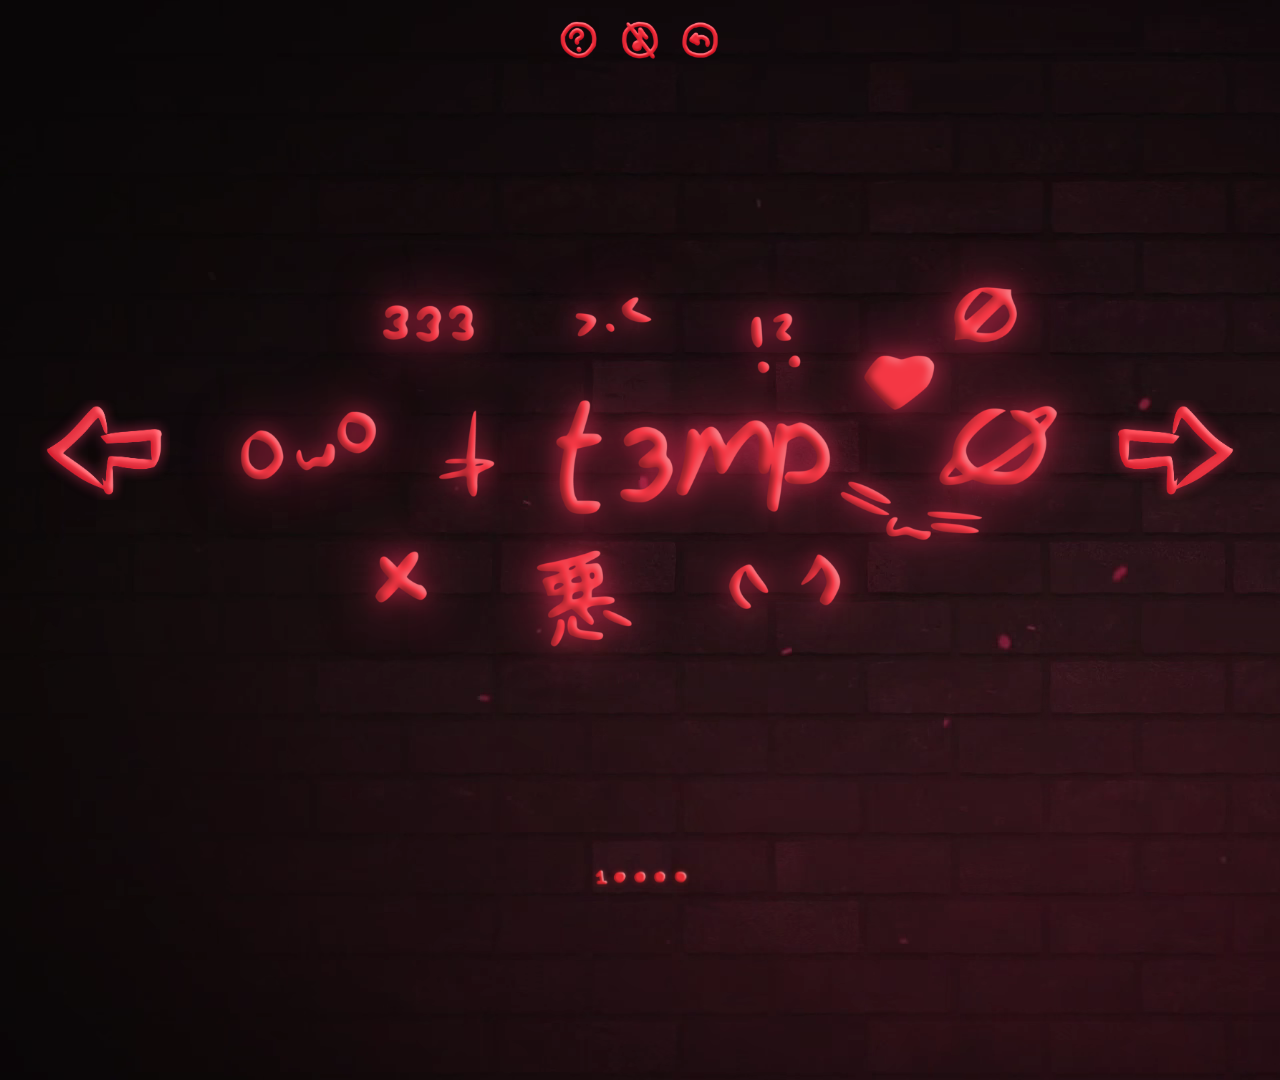
<file: index.html>
<!-- ======================
	temp loves you <3
    but stop peeking darling' ?(???*)o
    this code dosent write itself.. alright back to work.
     ====================== -->
	 <!DOCTYPE html>
	 <html>
	 <head>
		 <meta name="title" content="t3mp's website V4">
		 <meta name="description" content="Hi, My name is Temp, and this website is a portal for all my socials, hosts my portfolio, and my biography, and me, Temp!!">
		 <meta name="keywords" content="t3mp, t3mpban, t3mpyt, 3vu, t3vu, temp, tempban, tempyt, temp youtube, t3wp, t3mp twitter, t3mp youtube, t3mp twitch, t3mps website, t3mp's website, temp's website, t3mp's Website V2, t3mp's Website">
		 <meta name="robots" content="index, follow">
		 <meta http-equiv="Content-Type" content="text/html; charset=utf-8">
		 <meta name="language" content="English">
		 <meta name="author" content="t3mp">
		 <meta content="https://www.t3mp.co.uk/" property="og:url" />
		 <meta content="https://t3mp.co.uk/images/pfp.png" property="og:image" />
		 <meta content="#ec2c56" data-react-helmet="true" name="theme-color" />
		 <meta charset="utf-8">
		 <title>t3mp's website V4</title>
		 <link rel="icon" type="image/png" href="images/favicon.png">
		 <link rel="stylesheet" type="text/css" href="scripts/style.css">
	 </head>
	 <body>
		 <audio id="silentAudio" src="sounds/silent_audio.mp3" preload="auto"></audio>
		 <audio id="select" src="sounds/select.mp3" preload="auto"></audio>
		 <audio id="hover" src="sounds/hover.mp3" preload="auto"></audio>
		 <audio id="audio1" src="sounds/1.mp3" preload="auto" loop></audio>
		 <audio id="audio2" src="sounds/2.mp3" preload="auto" loop></audio>
		 <audio id="audio3" src="sounds/3.mp3" preload="auto" loop></audio>
		 <audio id="audio4" src="sounds/4.mp3" preload="auto" loop></audio>
		 <audio id="audio5" src="sounds/5.mp3" preload="auto" loop></audio>
		 <div id="divContainer">
		 <button id="prevButton" class="nav-button">
			 <img src="images/left.webp" height="100" width="130" alt="hmm maybe this button ?(???*)o">
		 </button>
		 <div class="content-container">
				 <div id="div1" class="div-content">
						 <div class="layer" id="layer1">
						   <img src="images/1.webp" width="1375" height="550" alt="Layer 1">
						 </div>
						 <div class="layer" id="layer2">
						   <img src="images/2.webp" width="1375" height="550" alt="Layer 2">
						 </div>
						 <div class="layer" id="layer3">
						   <img src="images/3.webp" width="1375" height="550" alt="Layer 3">
						 </div>
				 </div>
 
				 <div id="div2" class="div-content">
					  <div class="btn-group">
						 <div class="social-container">
							 <button id="youtube" class="nav-button" onclick="window.open('https://www.youtube.com/t3mpyt?sub_confirmation=1', '_blank');" alt="my youtube channel!">        
								 <img src="images/youtube.webp" data-original-src="images/youtube.webp" data-hover-src="images/youtubehighlighted.webp" type="image/svg+xml" height="150" width="150" alt="Where I create videos!">
							 </button>
						 </div>	
						 <div class="social-container">	
							 <button id="discord" class="nav-button" onclick="window.open('https://discord.com/users/565992682800021504', '_blank');" alt="my discord!">
								 <img src="images/discord.webp" data-original-src="images/discord.webp" data-hover-src="images/discordhighlighted.webp" type="image/svg+xml" height="150" width="150" alt="I talk here, every day!">
							 </button>
						 </div>
						 <div class="social-container">
							 <button id="twitter" class="nav-button" onclick="window.open('https://www.x.com/t3mpban', '_blank');" alt="my twitter or X!">
								 <img src="images/twitter.webp" data-original-src="images/twitter.webp" data-hover-src="images/twitterhighlighted.webp" type="image/svg+xml" height="150" width="150" alt="I don't tweet often.">
							 </button>
						 </div>
						 <div class="social-container">
							 <button id="twitch" class="nav-button" onclick="window.open('https://twitch.tv/t3mpban', '_blank');" alt="my twitch!">     
								 <img src="images/twitch.webp" data-original-src="images/twitch.webp" data-hover-src="images/twitchhighlighted.webp" type="image/svg+xml" height="150" width="150" alt="If I stream, It'll be here.">
							 </button>
						 </div>
					 </div>
					 <div class="additional-text">
						 <p>
							 My other less notable ones are
							 <a href="https://github.com/t3mpban" target="_blank">Github</a>,
							 <a href="https://steamcommunity.com/id/t3wp" target="_blank">Steam</a>,
							 <a href="https://www.tiktok.com/t3mpban" target="_blank">TikTok</a>, and
							 <a href="https://www.instagram.com/t3mpyt" target="_blank">Instagram</a>.
							 I go by Temp, t3mp, t3mpban, t3mpyt, tempuchan, 3vu, t3vu, テンプ (tenpu) or 템프.
						 </p>
					 </div>
				 </div>

				 <div id="div3" class="div-content">				
					<div id="animation-container2">
						<video id="vid" onclick="window.open('https://t3mp.co.uk/portfolio', '_blank');" src="images/portfolio.webm" autoplay muted loop></video>
					</div>
				 </div>
 
				 <div id="div4" class="div-content">
					 <p4 class="aboutmetext">Scroll to read! (INFP-T 2w3 He/Him)</p4>	
					 <div class="textarea">Hey, my name is Temp! I'm a very competitive and creative individual who strives to compete with others and myself. My strengths have always been in Computers and IT, I specialize in Editing, Programming, Game Design, Graphic Design, and way more. My less technical hobbies consist of Making Music, Art, and Writing, along with my obsession with picking up new skills like learning the guitar or Japanese. I've been told I have somewhat of an Algorithmic mind, which makes sense as I love focusing on constantly bettering myself and mastering anything that seems fun to master, such as rapidly improving at games, and skills and building my knowledge on anything that interests me. I take pride in my work and I'm a massive perfectionist, I believe in quality over quantity always. Personality-wise, I'm chill and I like to adjust to my surroundings to fit in and be everyone's friend. I love anime and obviously, I love games; I play a lot of games competitively, however, I love Single-Player games, from Story-rich to Intensive gameplay. I hope you enjoy this, rather extra, description of myself (FBI Agents can thank me later).
 
						 Programming/Game Design: I've been building my knowledge of game design, ever since I opened Unity around 2017. The first language I learned was C Sharp obviously, then I got the hang of others such as Python and Javascript (loosely), so I could understand how programming works. This website is written with HTML, CSS, and JS. Additionally, I know VBS and AHK (and Scratch I guess), and currently learning CPP (combined with UE4) and Lua.
						 
						 Art/GFX/UX: Funnily enough, This website shows how I approach design: symbolistic, creative, unique, simplistic, and as extra as possible. This website isn't your average Carrd.co page that takes a couple of minutes to make. I would like to think this website resonates with my personality, and that the days spent making this was worth it. It takes a lot of effort to seem effortless. Although my art skills aren't shown to it's fullest potential here, I only draw for fun!
						 
						 Editing/Filmmaking: Here's a fun fact, I've been making YouTube videos for almost a decade, and yet I don't have much to show for it. My old YouTube account got deleted, and I made a new one in 2019, since then I haven't had any time to focus on YouTube. In the meantime, however, I've edited for some YouTubers and have gotten a couple of editing commissions here and there. I would like to consider myself a really great editor, it's one of the few skills I can happily be proud and honest about. But obviously, no matter how good you are, there's always room for improvement. I've studied the art of films, by myself, and I know more about Cinematography than you might think. I'm a pretty knowledgeable Photographer and have filmed a handful of projects, and I'll continue to make more video-related stuff in the future.
						 
						 Music/Writing: I think every person who says I love music is boring, I also think whoever can answer the question What's your favorite song/artist without rambling on, is boring. So instead, I'll just tell you I grew up with a creative and curious mind, which led me to cracking FL Studio and making the best music an eight-year-old possibly could, or so I thought. A few years down the line, my songs started to become decent, and I even learned how to sing, rap, and write lyrics. I included writing in this category as I value the way I approach lyric writing. I'm very into symbolism and metaphors, and writing lyrics is rather therapeutic as you can express so much with words. But also writing stories and poems is fun too.
						 
						 Before I sign off, I wanted to say thank you for stopping by my silly little website. As of writing this, My current dream is to become a Youtuber, Release multiple games, and have at least one of my songs get noticed, then I can die peacefully knowing I left my mark on the Internet.
						 
						 - temp 07/10/23</div>
				 </div>

				 <div id="div5" class="div-content">	
					 <div id="pmet">
						 <p class="grey">Thanks for visiting my website! If you have any questions, feel free to add me on Discord at <a style="color: #caaaff;" href="discord://-/users/565992682800021504">@3vu</a>. You can also email me at <a style="color: #caaaff;" href="mailto:contact@t3mp.co.uk.com">contact@t3mp.co.uk</a> for other inquiries.</p>
					 </div>
				 </div>
			 </div>
			 <button id="nextButton" class="nav-button">
				 <img src="images/right.webp" height="100" width="130" alt="orr maybe this one o((>?< ))o">
			 </button>
		 </div>
		 <div id="index">
			 <img id="indeximg" src="images/index1.webp" height="20" width="100" alt="page index"></img>
		 </div>
		 <div class="btn-group">
		 <div class="social-container">	
			 <button id="info" class="nav-button" onclick="window.open('https://t3mp.co.uk/info', '_self');">
				 <img src="images/info.webp" height="40" width="40" alt="infomation about this website, faq and more">
			 </button>
		 </div>
		 <div class="social-container">
			 <button id="play" class="nav-button">
				 <img src="images/music1.webp" height="40" width="40" alt="music and sound toggle">
			 </button>
		 </div>
		 <div class="social-container">
			 <button id="back" class="nav-button" onclick="window.open('https://t3mp.co.uk/v3', '_self');">     
				 <img src="images/back.webp" height="40" width="40" alt="go back to v2...">
			 </button>
		 </div>
	 </div>
		 <video id="bgvid" autoplay muted loop>
			 <source src="images/bg.webm" type="video/webm">
		 </video>
		 <script src="scripts/script.js"></script>
	 </body>
	 </html>
</file>
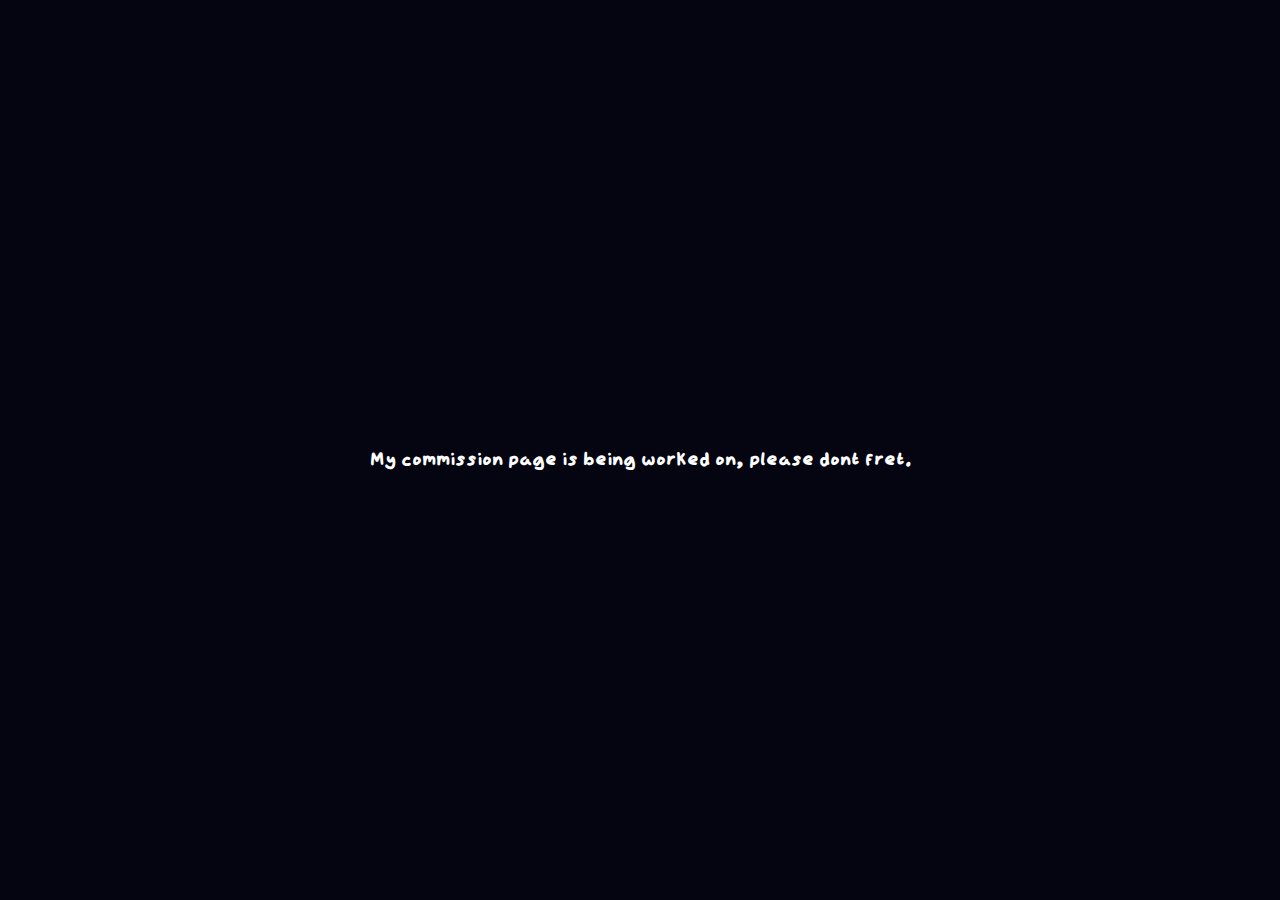
<file: commission/index.html>
<!DOCTYPE html>
<html>
<head>
    <meta charset="utf-8">
    <title>Temp's Website V2</title>
	<link rel="icon" type="image/png" href="favicon.png">
    <link rel="stylesheet" type="text/css" href="../scripts/style.css">
	<style>
		body {		    
			background-color: #050511;
		}
	</style>
</head>
<body>
	<p3 class="404">My commission page is being worked on, please dont fret.</p3>
	<div class="vignette"></div>
</body>
</html>
</file>
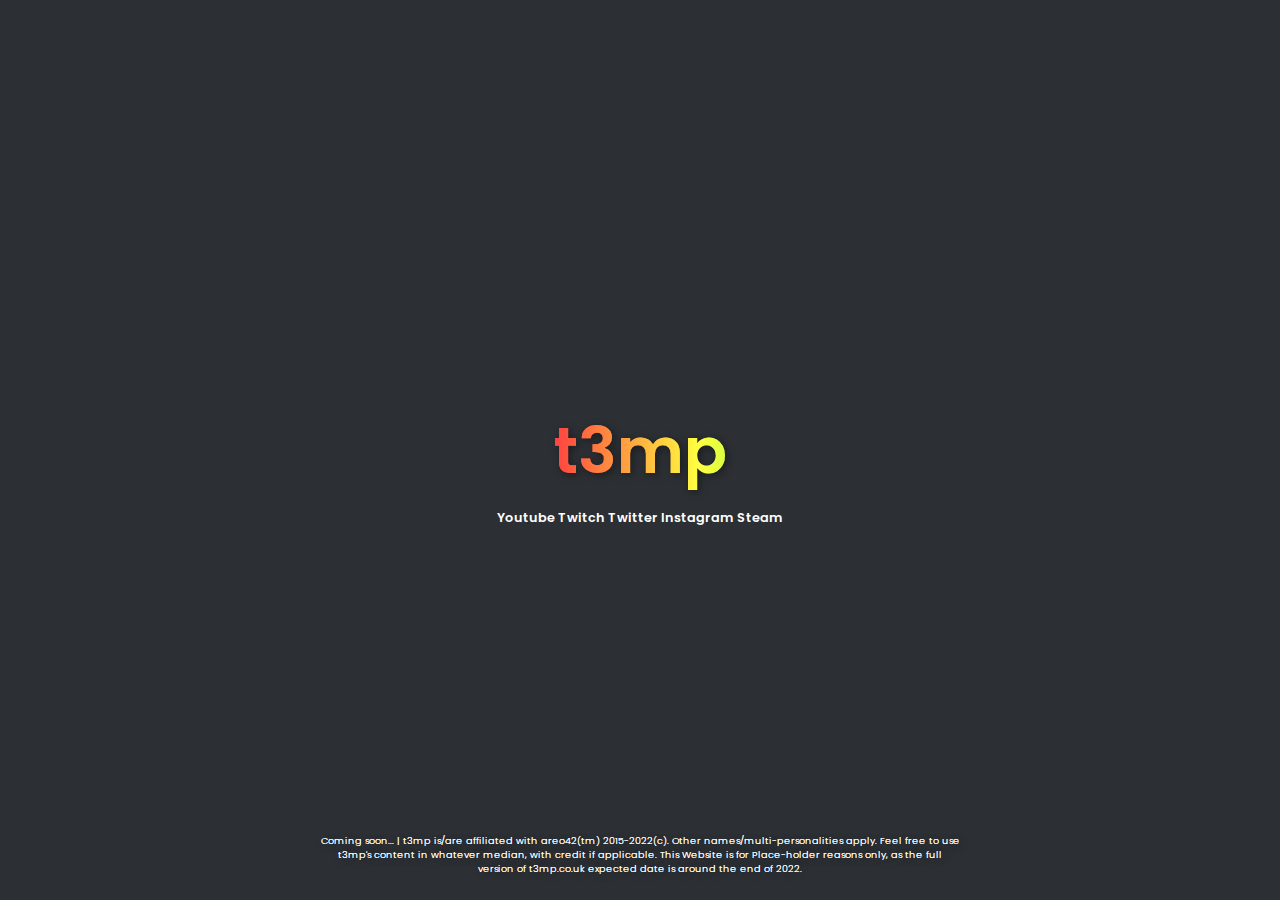
<file: v1/index.html>
<!-- ======================
	temp loves you <3
        but stop peeking darling' ヾ(≧▽≦*)o
    this code dosent write itself.. alright back to work.
        ====================== -->
<!DOCTYPE html>
    </head>
        <meta charset="utf-8">
        <title>t3mp's Website</title>
        <meta content="t3mp's Website" property="og:title" />
        <meta content="This website is the best website on the internet, if your feeling cool, come on down and look at nothing for 10 minutes straight. This is mainly just a testing website so, think of it as you will!" property="og:description" />
        <meta content="http://www.t3mp.co.uk/" property="og:url" />
        <meta content="https://i.ibb.co/LhxZZgg/ezgif-4-a459b21b98.gif" property="og:image" />
        <meta name="twitter:card" content="summary_large_image">
        <meta content="#FFFFFF" data-react-helmet="true" name="theme-color" />
        <link rel = "icon" type = "image/png" href = "/icon.png">
        <link rel="stylesheet" href="style.css">
    </head>
    <body a link="white" vlink="white">
        <h1 div class="shadow">t3mp</h1>
        <h1>t3mp</h1>
        <div class="social">
        <a href="https://youtube.com/t3mpYT" style="text-decoration: none">Youtube</a>
        <a href="https://twitch.tv/t3mplive" style="text-decoration: none">Twitch</a>
        <a href="https://twitter.com/t3mpban" style="text-decoration: none">Twitter</a>
        <a href="https://instagram.com/t3mpban" style="text-decoration: none">Instagram</a>
        <a href="https://steamcommunity.com/id/t3mpyt/" style="text-decoration: none">Steam</a>
    </div>
        <p>Coming soon... | t3mp is/are affiliated with areo42(tm) 2015-2022(c). Other names/multi-personalities apply. Feel free to use t3mp's content in whatever median, with credit if applicable. This Website is for Place-holder reasons only, as the full version of t3mp.co.uk expected date is around the end of 2022.</p>
        <p div class="shadow">Coming soon... | t3mp is/are affiliated with areo42(tm) 2015-2022(c). Other names/multi-personalities apply. Feel free to use t3mp's content in whatever median, with credit if applicable. This Website is for Place-holder reasons only, as the full version of t3mp.co.uk expected date is around the end of 2022.</p>
    </body>
</html>
</file>
<file: scripts/style.css>
@font-face {
  font-family: temp;
  src: url(../font/t3mp.ttf);
}

#div4  {
  resize: vertical;
}

#indeximg {
  filter: hue-rotate(0deg);
  position: fixed;
  left: 50%;
  transform: translateX(-50%);
  transition: filter 0.5s ease;
}

body {
  background-position: center;
  background-size: cover;
  background-attachment: fixed;
  transition: background 1s ease;
  text-align: center;
  margin: 0;
  overflow: hidden;
}

#index{
  display: flex;
  position: fixed;
  bottom: 0;
  left: 50%;
  height:30px;
  width:100%;
  padding-bottom: .2%;
}

#div2 {
  transform: translateY(10%);
}

a {
  color: #ff9900;
  text-decoration: none;
}

a:hover {
  text-decoration: underline;
}

#showContentButton {
  cursor: pointer;
}

p2 {
  text-align: center;
  position: absolute;
  top: 95%;
  left: 50%;
  font-family: 'temp';
  font-size: 20px;
  color: #432656;
}

.additional-text {
  transform: translateY(-30px);
}

p {
  font-size: 20px;
  color: #ff6600;
  text-shadow: -2px 2px #ff660066;
}

p1, p3 {
  text-align: center;
  position: absolute;
  left: 50%;
  top: 50%;
  transform: translateX(-50%);
  font-family: 'temp';
  font-size: 20px;
  color: #be1cfd;
}

p3 {
  color: white;
}

p4 {
  position: absolute;
  top: 9.5%;
  color: #00baff;
  text-shadow: -2px 2px #00baff66;
  transform: translateX(-50%);
  font-family: 'temp';
  font-size: 38px;
  white-space: nowrap;
  overflow: hidden;
  text-overflow: ellipsis;
}

p5 {
  text-align: center;
  transform: translateX(-50%);
  font-family: 'temp';
  font-size: 24px;
  color: #be1cfd;
}


p6 {
  text-align: center;
  position: absolute;
  left: 50%;
  top: 50%;
  transform: translateX(-50%);
  font-family: 'temp';
  font-size: 20px;
  color: #be1cfd;
}

.parallax-container {
  position: relative;
  width: 100%;
  height: 100vh;
  overflow: hidden;
}

.layer {
  position: absolute;
  width: 100%;
  height: 100%;
  pointer-events: none;
}

#404 {
  transform: translateY(100%);
  position: absolute;
  top: 50%;
  left: 50%;
  transform: translate(-50%, -50%);
  align-items: center;
  justify-content: center;
}

#pmet {
  transform: translateY(-200%) !important;
}

.btn-group {
  display: flex;
  justify-content: center;
  align-items: center;
}

#div1 {
  position: absolute;
  transform: translate(-3500%, -1375%);
}

.social-container {
  text-align: center;
}

.social-container button {
  padding: 20px 10px;
  cursor: pointer;
}

#divContainer {
  display: flex;
  justify-content: space-between;
  align-items: center;
  top: 50%;
  left: 50%;
  width: 1200px;
  height: 480px;
  position: fixed;
  transform: translate(-50%, -50%);
}

.nav-button {
  filter: hue-rotate(0deg);
  display: flex;
  background-color: transparent;
  border: none;
  cursor: pointer;
  padding: 0;
  margin: 0;
  transition: transform 0.3s ease, filter 0.5s ease;
}

.nav-button:hover {
  filter: brightness(1.2);
  transform: scale(1.1);
}

.content-container {
  display: flex;
  flex: 1;
  justify-content: center;
  align-items: center;
  flex-wrap: wrap;
}

#animation-container {
  width: 1200px;
  height: 480px;
  position: absolute;
  top: 50%;
  left: 50%;
  background-size: 90%;
  transform: translate(-50%, -50%);
}

#parallax {
  width: 100%;
  height: 100%;
  background-size: cover;
  position: absolute;
}

.textarea {
  top: 50%;
  left: 50%;
  position: absolute;
  width: 840px;
  height: 320px;
  padding: 12px;
  box-sizing: border-box;
  transform: translate(-50%, -50%);
  background-color: transparent;
  font-family: 'temp', sans-serif;
  font-size: 24px;
  color: #00baff;
  text-shadow: -2px 2px #00baff66;
  white-space: pre-line;
  text-align: left;
  border: none;
  z-index: 1;
  outline: none; 
  resize: none;
  overflow: scroll;
  scrollbar-width: none;
  -ms-overflow-style: none;
}

textarea::-webkit-scrollbar {
  width: 0;
}

textarea[readonly]::placeholder {
  color: #be1cfd;
}

#div2 {
  transform: translate(0%, 25%);
}

#animation-container2 {
  position: absolute;
  top: 50%;
  left: 50%;
  transform: translate(-50%, -50%);
}

#animation-container3 {
  animation: frameAnimation3 .75s linear infinite;
  width: 50px;
  height: 50px;
  background-size: cover;
  position: absolute;  
  top: 50%;
  left: 50%;
  transform: translate(-50%, -50%);
}

#aboutme {
  width: 1200px;
  height: 480px;
  background-size: cover;
  position: absolute;  
  top: 50%;
  left: 50%;
  transform: translate(-50%, -55%);
  z-index: 0;
}

.div-content-container {
  display: flex;
  justify-content: center;
  align-items: center;
  height: 100%;
}

#div5 {
  transform: translateY(12%);
}

.grey {
  color: #a167ff;
  text-shadow: -2px 2px hsla(0, 0%, 38%, 0.6);
  transform: translate(0%, -200%);
}

.div-content {
    opacity: 0;
    border: 0px solid #ccc;
    padding: 10px;
    top: 50%;
    left: 50%;
    text-align: center;
    font-family: 'temp';
    transition: opacity 0.3s ease;
    pointer-events: none;
  }
  
.div-content.active {
    opacity: 1;
    pointer-events: auto;
  }
  
button {
    background-color: transparent;
    border: none;
    cursor: pointer;
    z-index: 1;
  }
  
button:hover {
    transform: scale(1.1);
  }

#bgvid {
  filter: hue-rotate(0deg);
  position: absolute;
  top: 0;
  left: 0;
  min-width: 100%;
  min-height: 100%;
  z-index:-100;
  transition: filter 0.5s ease;
}

#vid {
  position: absolute;
  top: 50%;
  left: 50%;
  transform: translate(-50%, -50%);
  min-width: 100%;
  min-height: 100%;
  width: 640px;
  height: 360px;
  border-radius: 10px;
  box-shadow: 0 0 10px rgba(0, 0, 0, 0.5);
  transition: outline 0.3s ease, transform 0.3s ease, box-shadow 0.3s ease;
}

#vid:hover {
  transform: translate(-50%, -50%) scale(1.05);
  box-shadow: 0 0 20px rgba(0, 0, 0, 0.7);
  outline: 5px solid #008225;
  cursor: pointer;
}

button:hover {
  transform: scale(1.1);
}
</file>
<file: v1/style.css>
@import url('https://fonts.googleapis.com/css2?family=Poppins:wght@300;600&display=swap');

body 
    {
        padding: 0;
        margin:0;
        background: #2C2F33;
    }

h1 
    {
        font-size: 4em;
        background-image: 
        linear-gradient(to right, rgb(255, 65, 65), rgb(255, 96, 64), rgb(255, 128, 64), rgb(255, 160, 64), rgb(255, 191, 64), rgb(255, 223, 64), rgb(255, 255, 64), rgb(223, 255, 64), rgb(191, 255, 64), rgb(160, 255, 64), rgb(128, 255, 64), rgb(96, 255, 64), rgb(64, 255, 64), rgb(64, 255, 96), rgb(64, 255, 128), rgb(64, 255, 160), rgb(64, 255, 191), rgb(64, 255, 223), rgb(64, 255, 255), rgb(64, 223, 255), rgb(64, 191, 255), rgb(64, 160, 255), rgb(64, 128, 255), rgb(64, 96, 255), rgb(64, 64, 255), rgb(96, 64, 255), rgb(128, 64, 255), rgb(159, 64, 255), rgb(191, 64, 255), rgb(223, 64, 255), rgb(255, 64, 255), rgb(255, 64, 223), rgb(255, 64, 191), rgb(255, 64, 160), rgb(255, 64, 128), rgb(255, 64, 96), rgb(255, 64, 64));
        -webkit-background-clip: text;
        -webkit-text-fill-color: transparent;  
        animation: move 35s linear infinite;
        -webkit-font-smoothing: antialiased;
        -moz-osx-font-smoothing: grayscale;
        -webkit-background-size: 500%;
        background-size: 500%;
        margin: 0;
        padding: 0;
        text-align: center;
        font-family: 'Poppins';
        font-weight: 600;    
        position: absolute;
        top: 50%;
        left: 50%;
        transform: translateX(-50%) translateY(-50%);
    }

.shadow 
    { 
        text-shadow: 2px 2px 8px rgba(0, 0, 0, 0.4);
    }

@keyframes move 
    { to {
		background-position: 250vh;
	}    }

p
    {
        font-size: 0.6em;
        color: #FFFFFF;
        margin: 0;
        padding: 0;
        text-align: center;
        font-family: 'Poppins' ;
        font-weight: 300;    
        position: absolute;
        top: 95%;
        left: 50%;
        transform: translateX(-50%) translateY(-50%);
    }   
    
.social
    {
        font-size: 0.8em;
        color: #FFFFFF;
        text-decoration: none;
        background-size: 500%;
        margin: 0;
        padding: 0;
        text-align: center;
        font-family: 'Poppins';
        font-weight: 600;    
        position: absolute;
        top: 57.5%;
        left: 50%;
        transform: translateX(-50%) translateY(-50%);
    }

a:hover, a:active 
    {
        font-size: 150%;
    }
</file>
